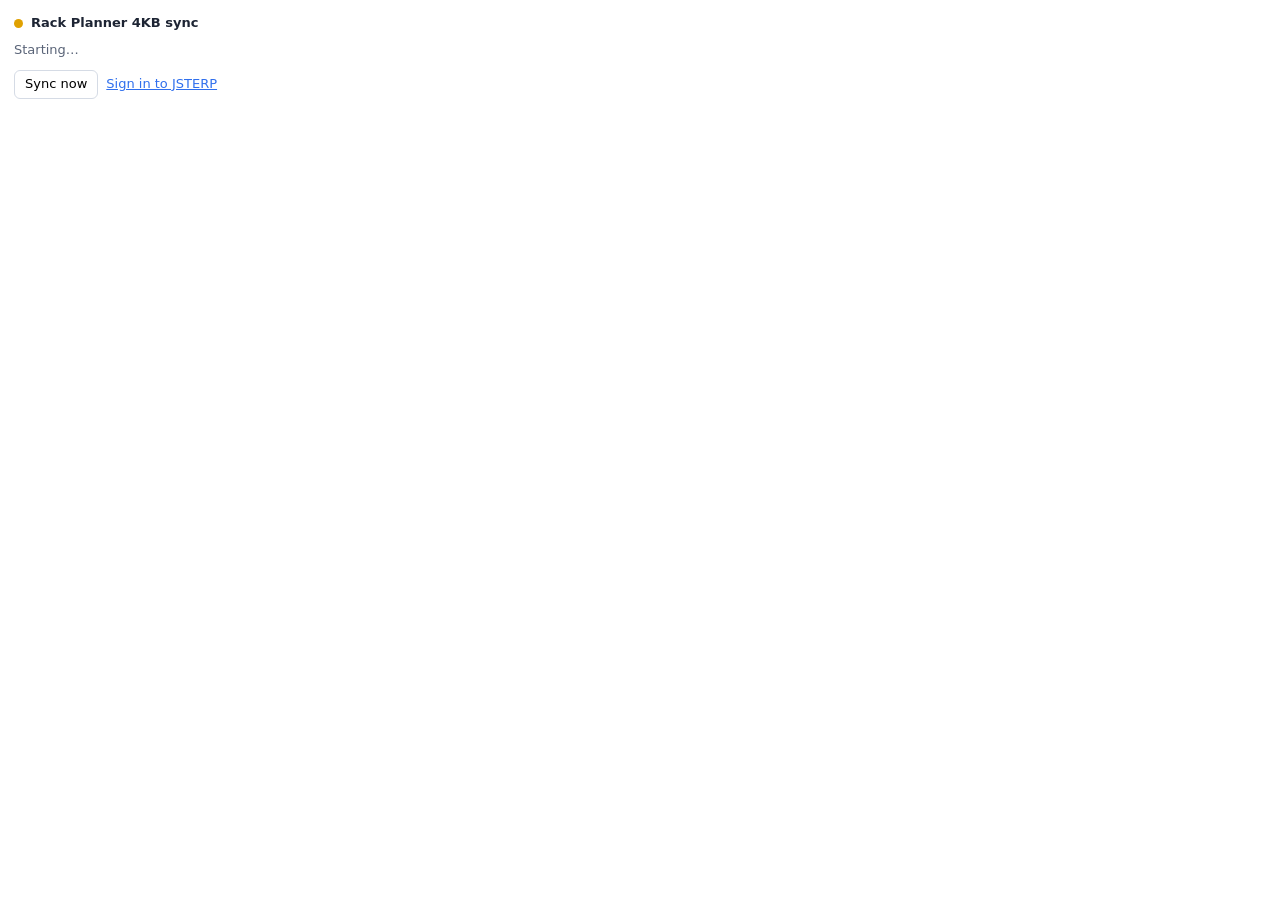
<file: extension/popup.html>
<!doctype html>
<html lang="en">
<head>
<meta charset="utf-8" />
<title>Rack Planner 4KB sync</title>
<style>
  body { width: 280px; margin: 0; padding: 14px; font: 13px/1.45 system-ui, sans-serif; color: #1d2433; background: #fff; }
  h1 { display: flex; align-items: center; gap: 8px; margin: 0; font-size: 13px; }
  #dot { width: 9px; height: 9px; border-radius: 50%; background: #e0a100; flex: none; }
  #dot.ok { background: #2e9d5b; }
  #dot.bad { background: #d64545; }
  #text { margin: 8px 0 2px; color: #5a6478; overflow-wrap: anywhere; }
  #when { margin: 0 0 10px; color: #8a93a5; font-size: 12px; }
  .acts { display: flex; gap: 8px; align-items: center; }
  button { font: inherit; padding: 4px 10px; border: 1px solid #d5dbe5; border-radius: 6px; background: #fff; cursor: pointer; }
  button:disabled { opacity: .6; cursor: default; }
  a { color: #2f6fed; }
</style>
</head>
<body>
  <h1><span id="dot"></span>Rack Planner 4KB sync</h1>
  <p id="text">Starting&hellip;</p>
  <p id="when"></p>
  <div class="acts">
    <button id="now" type="button">Sync now</button>
    <a href="https://asia-web.jsterp.com/" target="_blank" rel="noopener">Sign in to JSTERP</a>
  </div>
  <script src="popup.js"></script>
</body>
</html>
</file>
